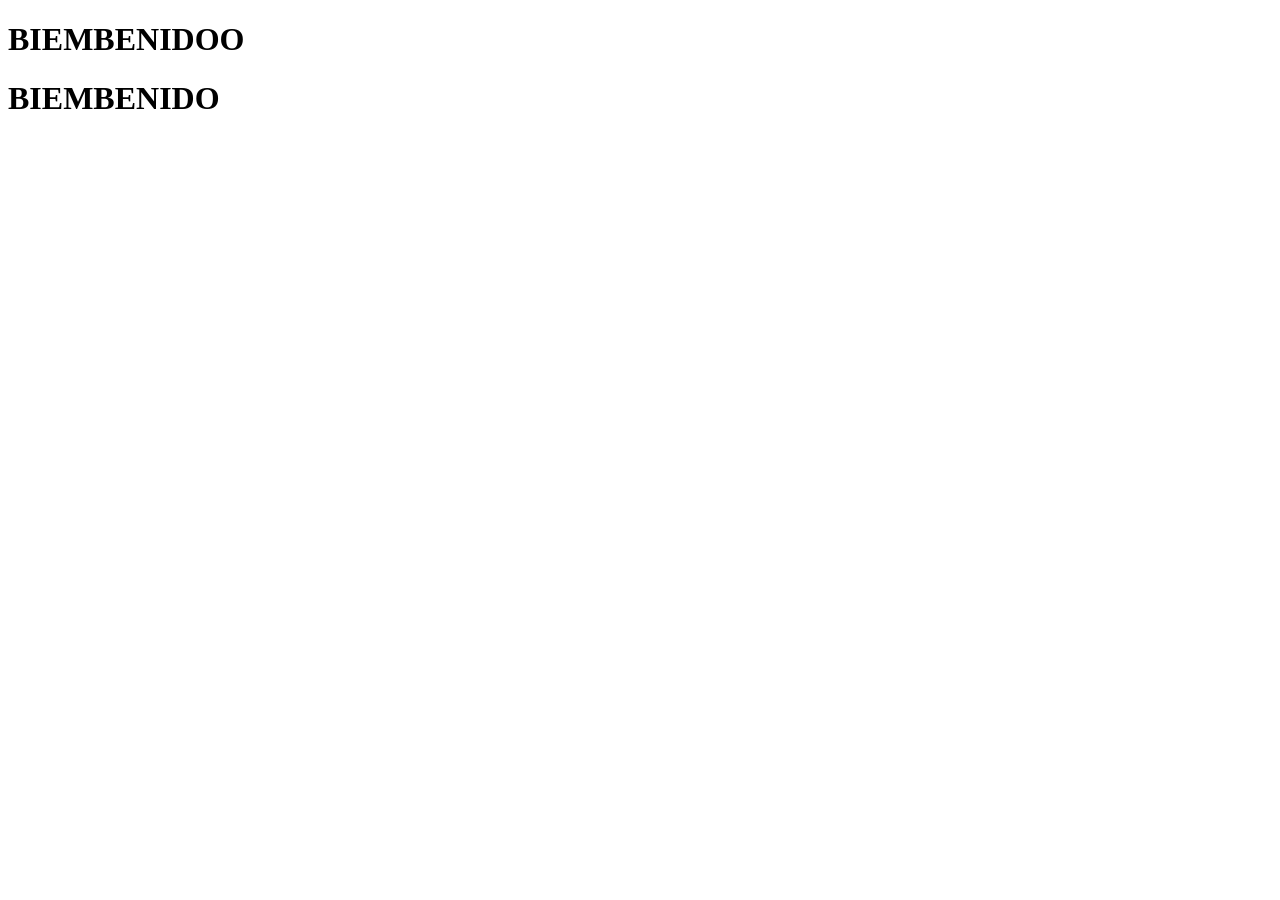
<file: pages/activo.html>
<!DOCTYPE html>
<html lang="en">
<head>
    <meta charset="UTF-8">
    <meta name="viewport" content="width=device-width, initial-scale=1.0">
    <title>Document</title>
</head>
<body>
    <h1>BIEMBENIDOO</h1>
    <h1>BIEMBENIDO</h1>
</body>
</html>
</file>
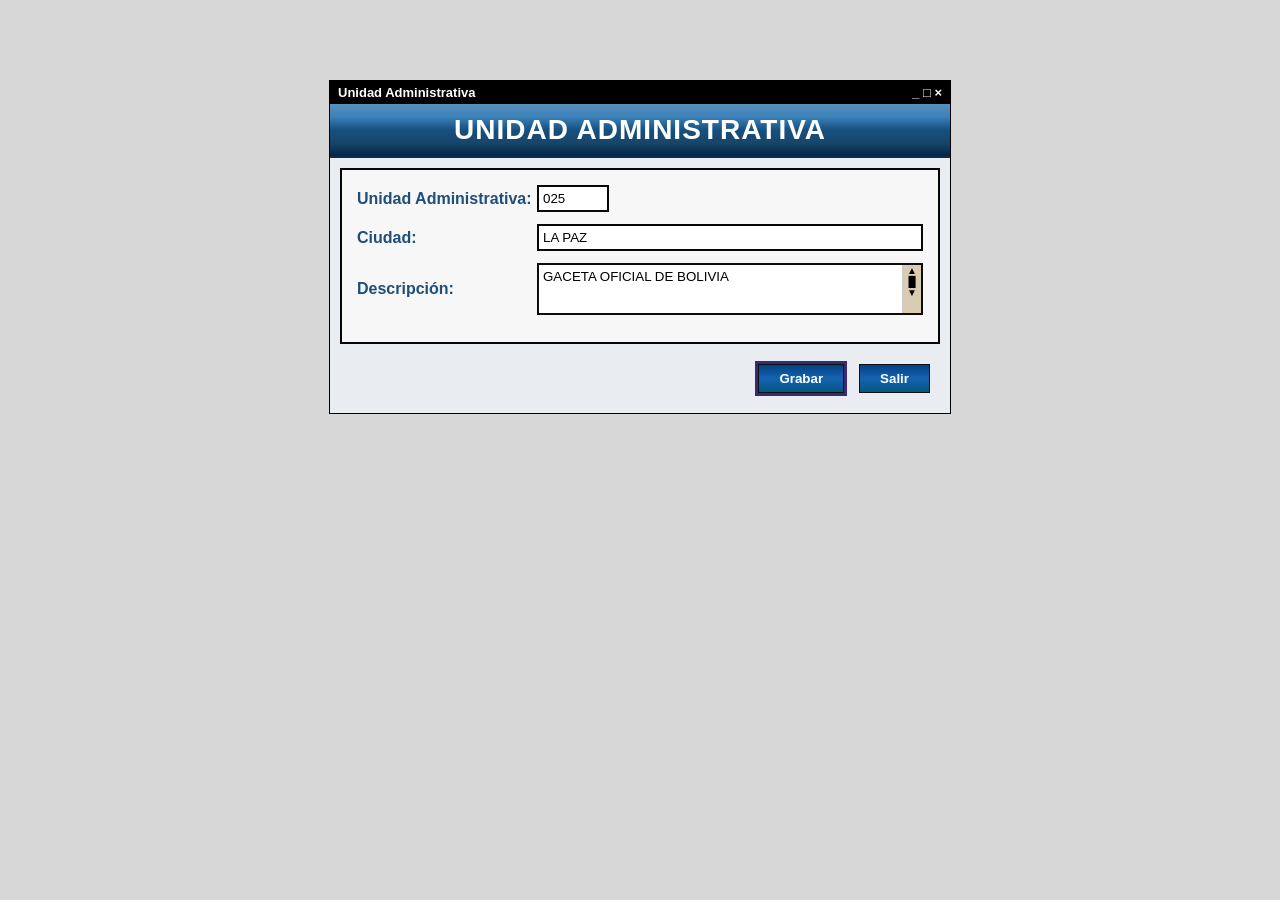
<file: pages/administrativa.html>
<!DOCTYPE html>
<html lang="es">

<head>

    <meta charset="UTF-8">

    <title>
        SIAF - Unidad Administrativa
    </title>

   <link rel="stylesheet" href="../assets/css/estyle2.css">

</head>

<body id="admi1">

    <div class="window main-window">


        <div class="title-bar">

            <span>
                Unidad Administrativa
            </span>

            <div class="title-buttons">

                <span>_</span>

                <span>□</span>

                <span>×</span>

            </div>

        </div>


        <div class="blue-banner">

            UNIDAD ADMINISTRATIVA

        </div>



        <div class="form-panel">


            <div class="field">

                <label>
                    Unidad Administrativa:
                </label>

                <input
                    type="text"

                    id="unidad"

                    value="025"

                    class="input-small"
                >

            </div>


            <div class="field">

                <label>
                    Ciudad:
                </label>

                <input
                    type="text"

                    id="ciudad"

                    value="LA PAZ"

                    class="input-full"
                >

            </div>


            <div class="field">

                <label>
                    Descripción:
                </label>

                <div class="textarea-wrapper">

                    <textarea id="descripcion">
GACETA OFICIAL DE BOLIVIA
                    </textarea>

                    <div class="scrollbar-v">

                        ▲
                        <br>

                        █
                        <br>

                        ▼

                    </div>

                </div>

            </div>

        </div>


        <div class="actions">

            <div class="btn-container ">

                <div class="tooltipo">

                    
                </div>

                <button
                    class="win-btn highlight"
                onclick="abrirModal()">

                    Grabar

                </button>

            </div>


            <button
                class="win-btn"

                onclick="eliminarDato(1)"
            >
            

                Salir

            </button>

        </div>

    </div>


    <div
        class="window modal-siaf"

        id="modal"
    >


        <div class="title-bar black">

            <span>
                VSIAF
            </span>

            <span
                onclick="cerrarModal()"

                style="cursor:pointer;"
            >

                ×

            </span>

        </div>


        <div class="modal-body">

            <div class="icon-info">

                i

            </div>

            <div>

                Los datos fueron ingresados correctamente

            </div>

        </div>



        <div class="modal-footer">

            <div class="btn-container">

                

                </div>

                <button
                    class="win-btn"

                    onclick="cerrarModal()"
                >

                    Aceptar

                </button>

            </div>

        </div>

    </div>


    <script src="../javasr/script.js"></script>

</body>

</html>
</file>
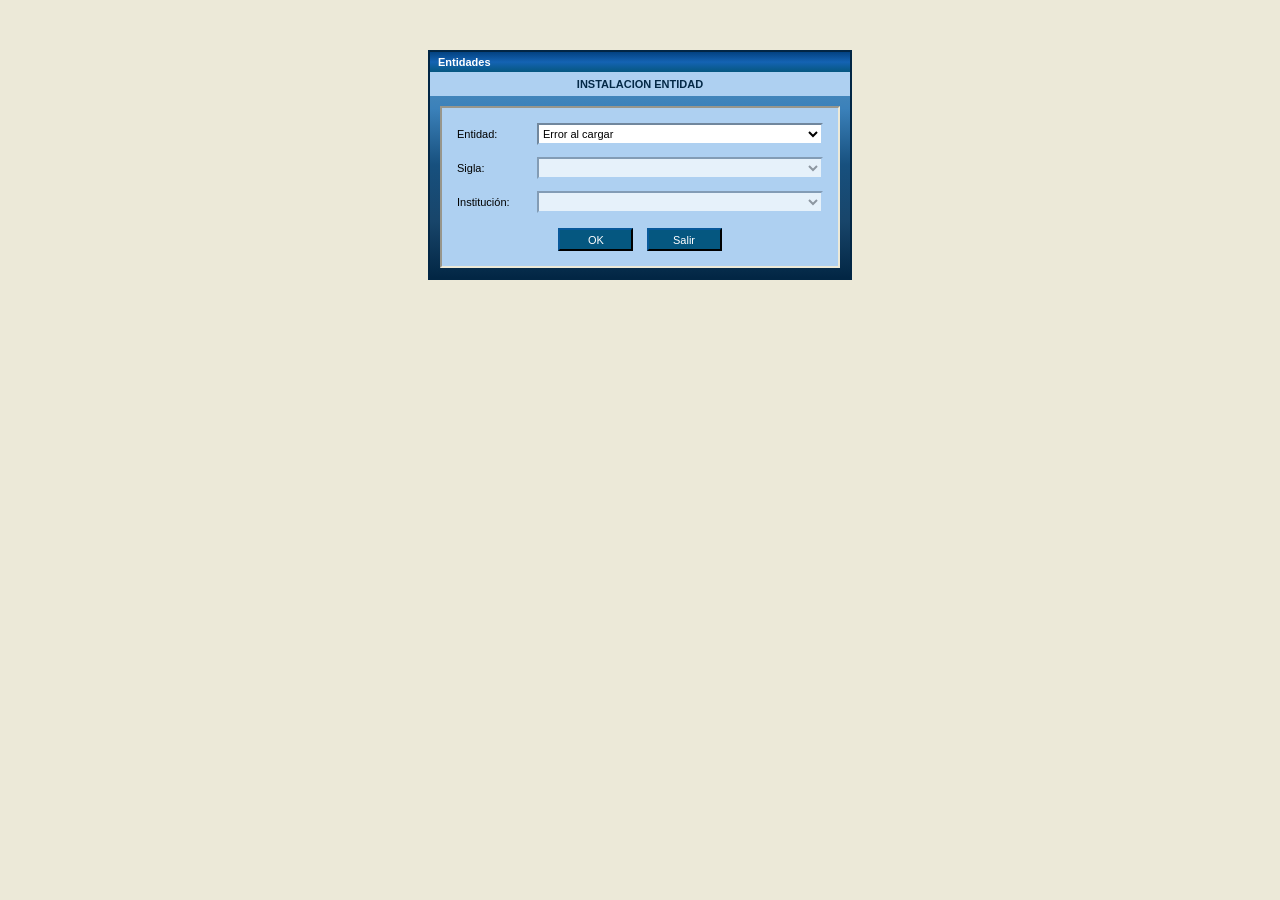
<file: pages/entidad.html>
<!DOCTYPE html>
<html lang="en">
<head>
    <meta charset="UTF-8">
    <meta name="viewport" content="width=, initial-scale=1.0">
    <title>Document</title>
</head>
<link rel="stylesheet" href="../assets/css/style7.css">

<body>
    <div class="ventana">
    <div class="titulo">Entidades</div>
    <div class="subtitulo">INSTALACION ENTIDAD</div>

    <div class="contenido">
        <div class="fila">
            <label>Entidad:</label>
            <select id="entidad">
                <option value="0006">0006 Vicepresidencia del Estado Plurinacional</option>
                <option value="0010">0010 Ministerio de Relaciones Exteriores</option>
                <option value="0015">0015 Ministerio de Gobierno</option>
                <option value="0016">0016 Ministerio de Educación</option>
                <option value="0020">0020 Ministerio de Defensa</option>
                <option value="0025">0025 Ministerio de la Presidencia</option>
                <option value="0030">0030 Ministerio de Justicia</option>
            </select>
            </select>
        </div>

        <div class="fila">
            <label>Sigla:</label>
            <select id="sigla" disabled></select>
        </div>

        <div class="fila">
            <label>Institución:</label>
            <select id="institucion" disabled></select>
        </div>

        <div class="botones">
            <button onclick="guardarEntidad()">OK</button>
            <button onclick="window.close()">Salir</button>
        </div>
    </div>
    <script src="../javasr/Entidad.js" defer></script>
</body>
</div>
</body>
</html>
</file>
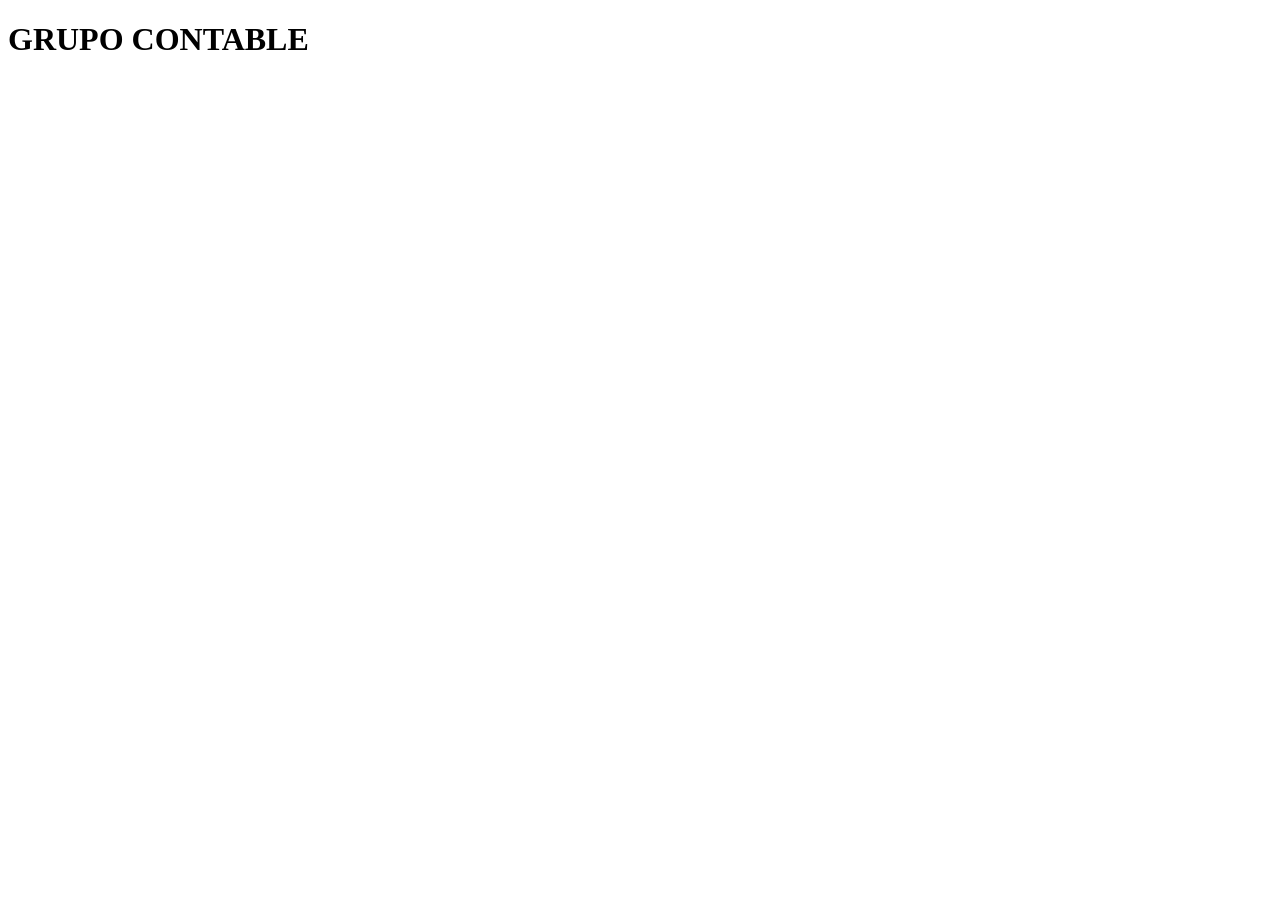
<file: pages/grupo-contable.html>
<!DOCTYPE html>
<html lang="en">
<head>
    <meta charset="UTF-8">
    <meta name="viewport" content="width=device-width, initial-scale=1.0">
    <title>Document</title>
</head>
<body>
    <h1> GRUPO CONTABLE</h1>
</body>
</html>
</file>
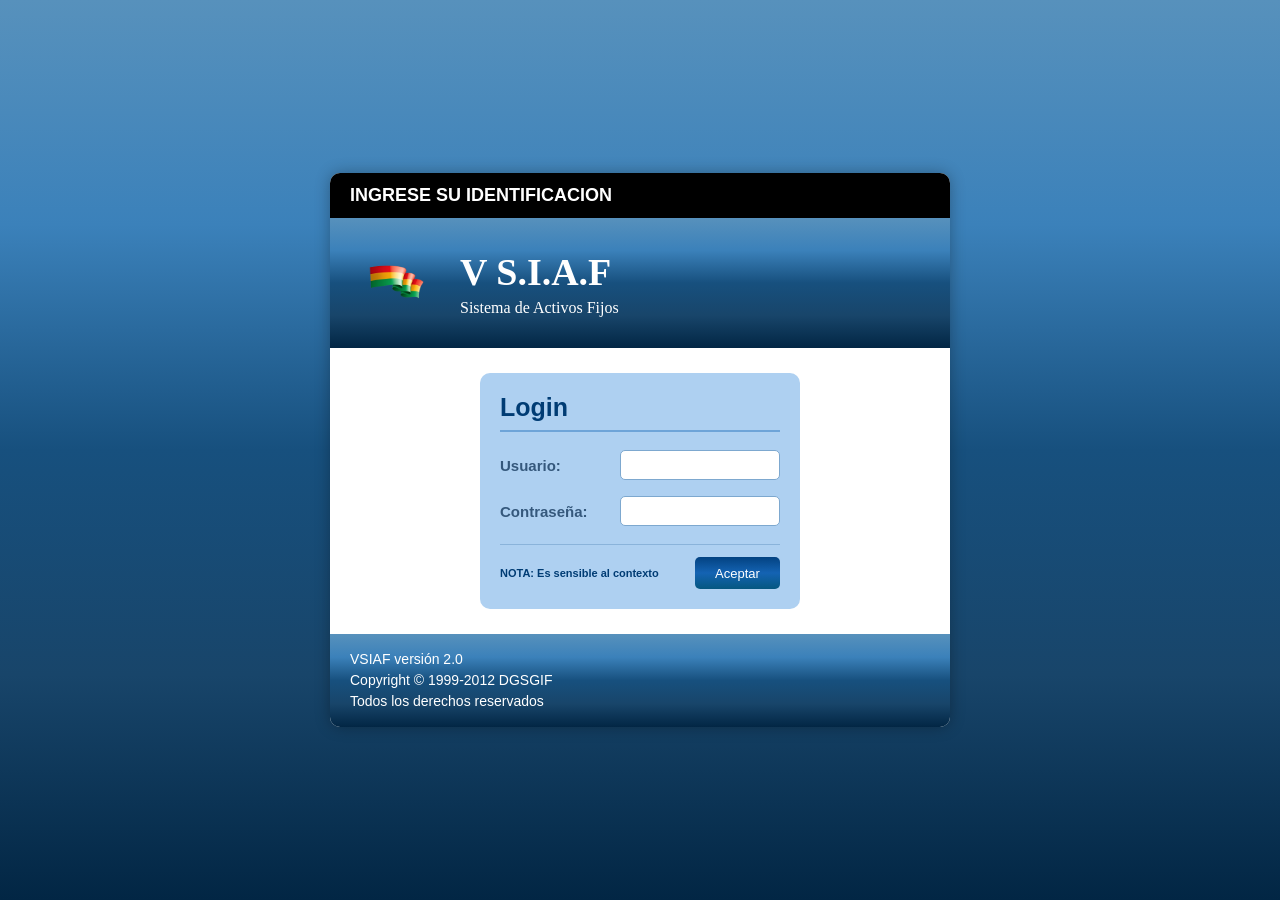
<file: pages/iniciar-sesion.html>
<!DOCTYPE html>
<html lang="es">

<head>

    <meta charset="UTF-8">

    <meta name="viewport" content="width=device-width, initial-scale=1.0">

    <title>Iniciar sesión</title>

    <link rel="stylesheet" href="../assets/css/estilo3.css">

</head>

<body>

    <div class="contenedor">

        <header class="titulo-superior">
            INGRESE SU IDENTIFICACION
        </header>

        <section class="banner">

            <img src="../assets/img/bdr.png" alt="Banner">

            <div class="banner-texto">

                <h1>V S.I.A.F</h1>

                <p class="subtitulo">
                    Sistema de Activos Fijos
                </p>

            </div>

        </section>

        <section class="login">

            <h2>Login</h2>

            <div class="fila">

                <label for="usuario">
                    Usuario:
                </label>

                <input
                    type="text"
                    id="usuario"
                >

            </div>

            <div class="fila">

                <label for="password">
                    Contraseña:
                </label>

                <input
                    type="password"
                    id="password"
                >

            </div>

            <div class="parte-inferior">

                <span>
                    NOTA: Es sensible al contexto
                </span>

                <button id="btnLogin">
                    Aceptar
                </button>

            </div>

        </section>

        <footer class="footer">

            <p>VSIAF versión 2.0</p>

            <p>
                Copyright © 1999-2012 DGSGIF
            </p>

            <p>
                Todos los derechos reservados
            </p>

        </footer>

    </div>

    <script src="../javasr/iniciar-sesion.js"></script>

</body>

</html>
</file>
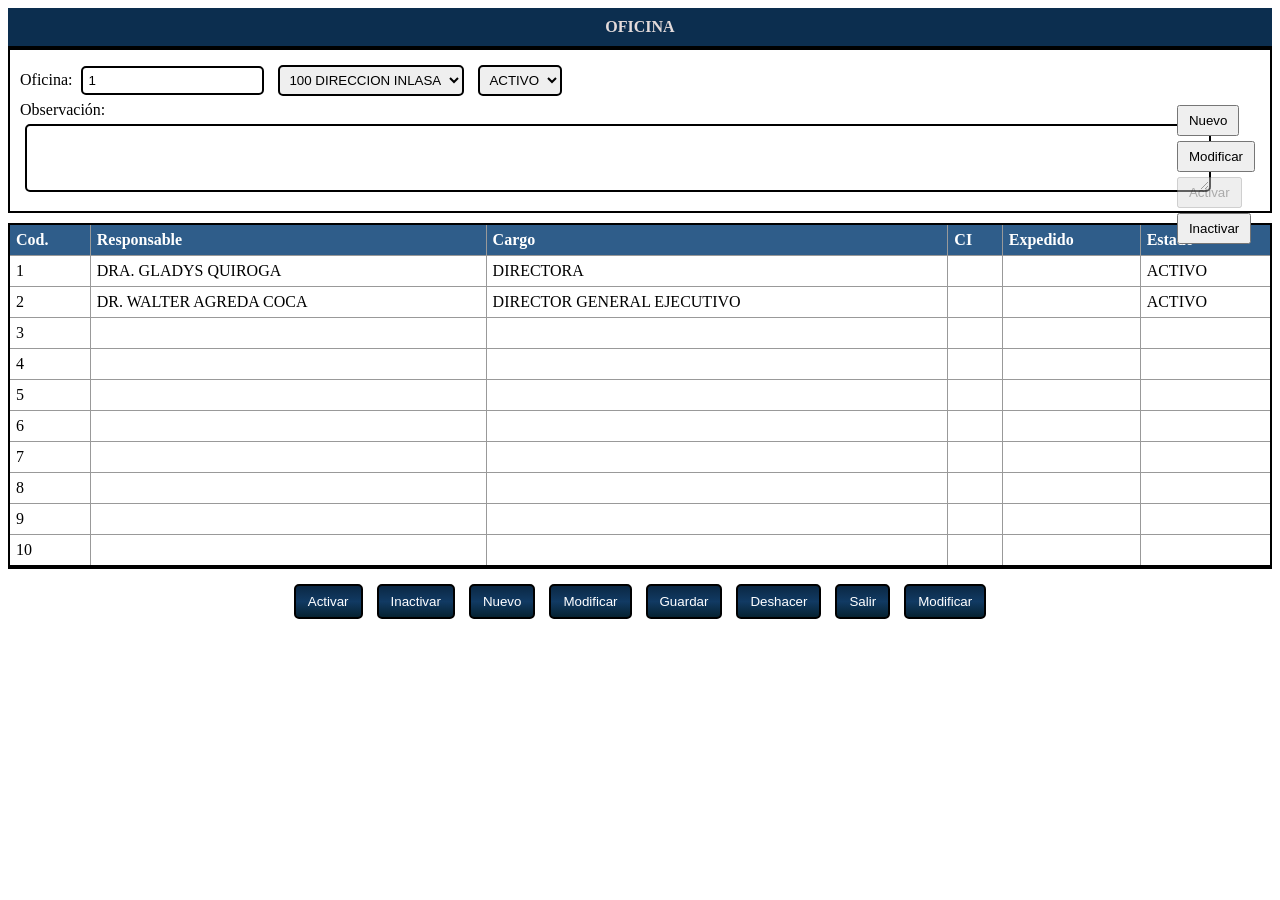
<file: pages/oficina.html>
<!DOCTYPE html>
<html lang="es">
<head>
      <meta charset="UTF-8">
     <meta name="viewport" content="width=device-width, initial-scale=1.0">
     <title>Document</title>
    <link rel="stylesheet" href="../assets/css/estilo1.css">
</head>
<body>
    <div class="of-contenedor">
    <div class="of barra"></div>
        <div class="of-titulo">OFICINA</div>
        <div class="of-formulario">
<label>Oficina:</label>
<input type="text" id ="txtOficina" value="1">
<select>
<option>100 DIRECCION INLASA</option>
</select>
<select>
<option>ACTIVO</option>
</select>
<br>
<label>Observación:</label>
<textarea id="txtObservacion"></textarea>
</div>
<div class="botones-lado">
<button>Nuevo</button>
<button>Modificar</button>
<button disabled>Activar</button>
<button>Inactivar</button>
</div>
<table>
<tr>
<th>Cod.</th>
<th>Responsable</th>
<th>Cargo</th>
<th>CI</th>
<th>Expedido</th>
<th>Estado</th>
</tr>
<tr>
<tr><td>1</td>
    <td>DRA. GLADYS QUIROGA</td>
    <td>DIRECTORA</td>
    <td></td>
    <td></td>
    <td>ACTIVO</td>
</tr>
<tr>
    <td>2</td><td>DR. WALTER AGREDA COCA</td><td>DIRECTOR GENERAL EJECUTIVO</td><td></td><td></td><td>ACTIVO</td>
</tr>
<tr>
    <td>3</td><td></td><td></td><td></td><td></td><td></td>
</tr>
<tr>
    <td>4</td><td></td><td></td><td></td><td></td><td></td>
</tr>
<tr>
    <td>5</td><td></td><td></td><td></td><td></td><td></td>
</tr>
<tr>
    <td>6</td><td></td><td></td><td></td><td></td><td></td>
</tr>
<tr>
    <td>7</td><td></td><td></td><td></td><td></td><td></td>
</tr>
<tr>
    <td>8</td><td></td><td></td><td></td><td></td><td></td>
</tr>
<tr>
    <td>9</td><td></td><td></td><td></td><td></td><td></td>
</tr>
<tr>
    <td>10</td><td></td><td></td><td></td><td></td><td></td>
</tr>
</table>
<div class="footer"> 
<button onclick="activar()">Activar</button>    
<button onclick="inactivar()">Inactivar</button>
<button onclick="nuevo()">Nuevo</button>
<button onclick="nodificar()">Modificar</button>
<button onclick="guardar()">Guardar</button>
<button onclick="deshacer()">Deshacer</button>
<button onclick="salir()">Salir</button>
<button onclick="modificar()">Modificar</button>
</div>
</div>
<script src="../javasr/oficina.js"></script>
</body>
</html>
</file>
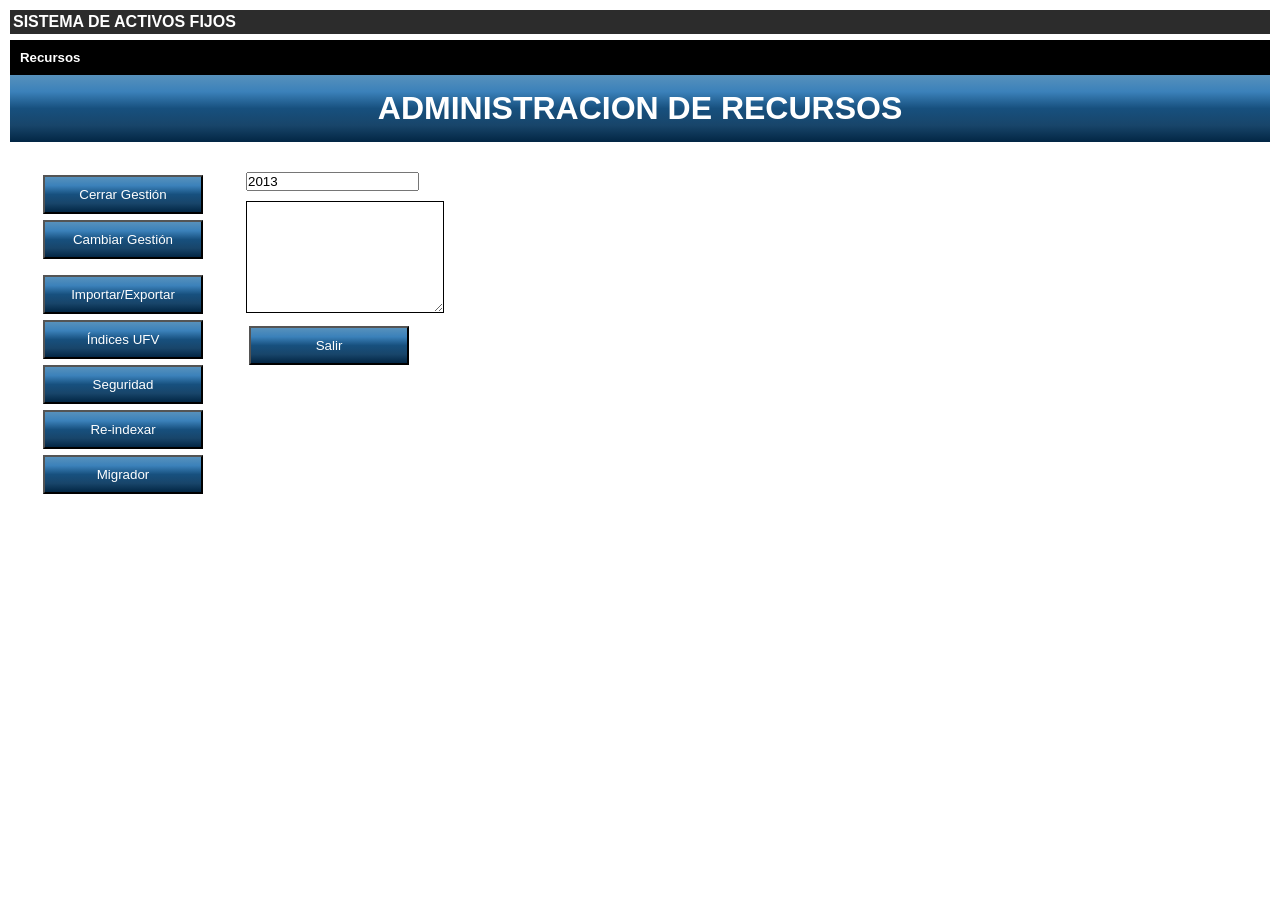
<file: pages/recursos.html>
<!DOCTYPE html>
<html lang="en">
<head>
    <meta charset="UTF-8">
    <meta name="viewport" content="width=device-width, initial-scale=1.0">
    <title>Document</title>
    <link rel="stylesheet" href="../assets/css/estilo5.css">
</head>
<body>
<div class="re-principal">
    <div class="re-header1"><h4>SISTEMA DE ACTIVOS FIJOS</h4></div>
    <div class="re-header2"><h5>Recursos</h5></div>
    <div class="re-header3"><h1>ADMINISTRACION DE RECURSOS</h1></div>

    <div class="re-contenido">
        <div class="re-menu">
            <div class="re-grupo-gestion">
                <button id="btnCerrar" class="vfp-button">Cerrar Gestión</button><br>
                <button id="btnCambiar" class="vfp-button">Cambiar Gestión</button>
            </div>
            
            <div class="re-grupo-herramientas">
                <button id="btnImportar" class="vfp-button">Importar/Exportar</button><br>
                <button id="btnIndices" class="vfp-button">Índices UFV</button><br>
                <button id="btnSeguridad" class="vfp-button">Seguridad</button><br>
                <button id="btnReindexar" class="vfp-button">Re-indexar</button><br>
                <button id="btnMigrador" class="vfp-button">Migrador</button><br>
            </div>
        </div>

        <div class="re-panel">
            <div class="re-input-gestion">
                <input type="text" value="2013" class="vfp-input-small">
            </div>
            
            <textarea rows="6" class="vfp-textarea"></textarea>
            
            <div class="re-footer">
                <button id="btnSalir" class="vfp-button-exit">Salir</button>
            </div>
        </div>
    </div>
</div>

<div id="modal" style="display: none; position: fixed; top: 0; left: 0; width: 100%; height: 100%; background: rgba(0,0,0,0.6); z-index: 1000; align-items: center; justify-content: center;">
    <div style="background: #ffffff; width: 450px; padding: 25px; border-radius: 8px; box-shadow: 0px 4px 15px rgba(0,0,0,0.3); font-family: sans-serif;">
        <h2 style="margin-top: 0; color: #333; border-bottom: 2px solid #333; padding-bottom: 8px;">Cambiar Gestión Activa</h2>
        
        <p style="color: #666; font-size: 14px;">Ingrese el año de la gestión que desea activar para el control de activos fijos:</p>
        
        <div style="margin: 20px 0;">
            <label style="display: block; margin-bottom: 5px; font-weight: bold;">Año Gestión:</label>
            <input type="number" value="2026" style="width: 90%; padding: 8px; border: 1px solid #ccc; border-radius: 4px;">
        </div>

        <div style="text-align: right; margin-top: 20px;">
            <button id="btnGuardarModal" style="background: #28a745; color: white; border: none; padding: 8px 15px; border-radius: 4px; cursor: pointer; margin-right: 10px;">Guardar</button>
            <button id="btnCerrarModal" style="background: #dc3545; color: white; border: none; padding: 8px 15px; border-radius: 4px; cursor: pointer;">Cerrar Ventana</button>
        </div>
    </div>
</div>

    <script src="../javasr/recursos.js"></script>
</body>
</html>
</file>
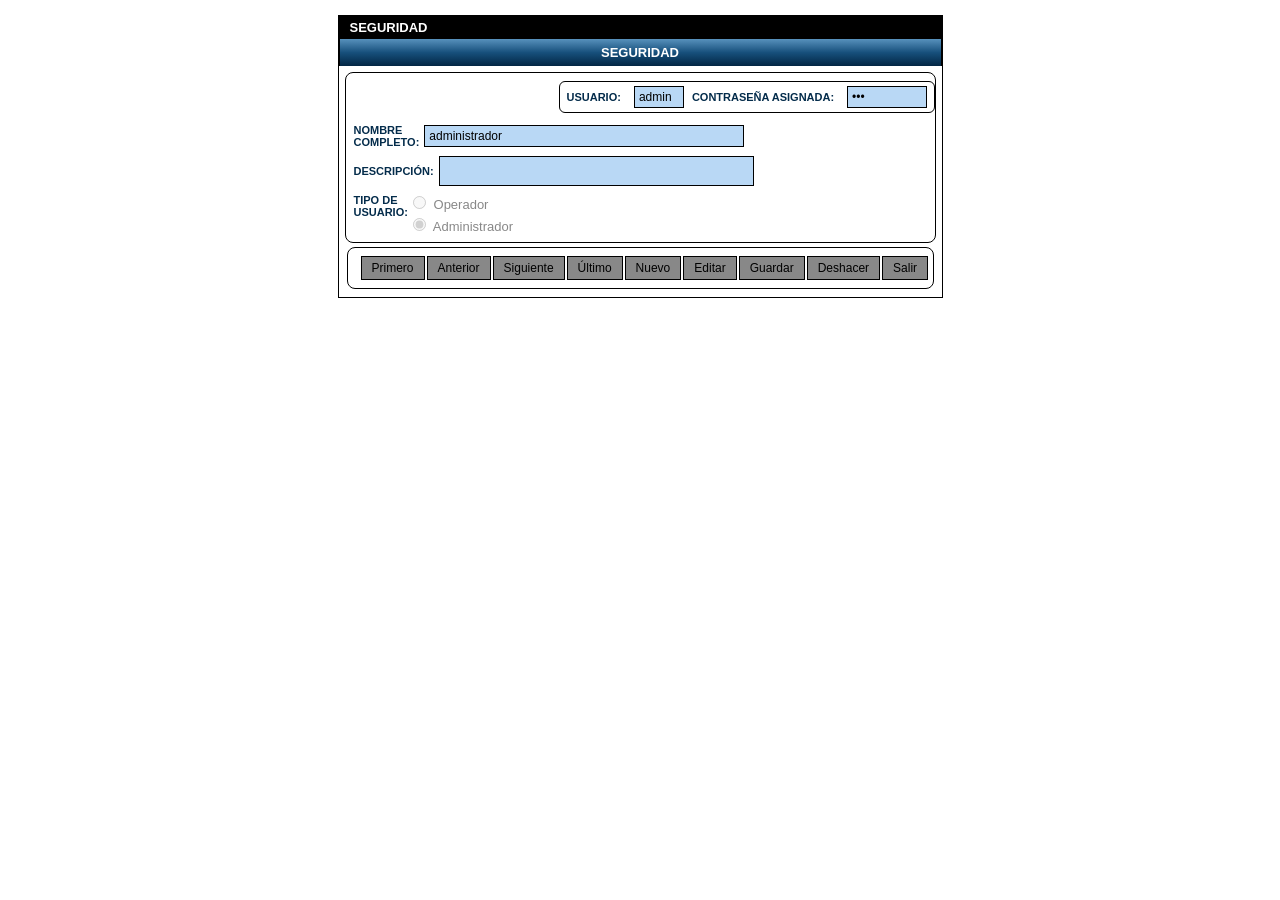
<file: pages/seguridad.html>
<!DOCTYPE html>
<html lang="es">
<head>
    <meta charset="UTF-8">
    <meta name="viewport" content="width=device-width, initial-scale=1.0">
    <title>SEGURIDAD - VSIAF</title>
    <link rel="stylesheet" href="../assets/css/estilo4.css">
</head>
<body>

        <div class="ventana-principal"> 
    
    <div class="barra-superior">SEGURIDAD</div>
    <div class="barra-titulo">SEGURIDAD</div>


    <!-- ✅ PRIMER SUBCUADRO: USUARIO HASTA TIPO DE USUARIO -->
    <div class="subcuadro-redondeado-grande">

        <!-- Usuario y contraseña -->
        <div class="subcuadro-redondeado-pequeno">
            <div class="fila fila-top">
                <span class="etiqueta">USUARIO:</span>
                <input type="text" id="usuario" class="caja-celeste caja-corta" value="admin" readonly>
                <span class="etiqueta">CONTRASEÑA ASIGNADA:</span>
                <input type="password" id="clave" class="caja-celeste caja-media" value="***">
            </div>
        </div>

        <!-- Nombre y descripción -->
        <div class="fila">
            <span class="etiqueta">NOMBRE<br>COMPLETO:</span>
            <input type="text" id="nombre" class="caja-celeste caja-larga" value="administrador">
        </div>
        <div class="fila">
            <span class="etiqueta">DESCRIPCIÓN:</span>
            <input type="text" id="descripcion" class="caja-celeste caja-muy-larga" value="">
        </div>

        <!-- Tipo de usuario -->
        <div class="fila fila-columna">
            <span class="etiqueta">TIPO DE<br>USUARIO:</span>
            <div class="zona-radio">
                <div><input type="radio" name="tipo"> <label>Operador</label></div>
                <div><input type="radio" name="tipo" checked> <label>Administrador</label></div>
            </div>
        </div>

    </div> <!-- ✅ FIN PRIMER SUBCUADRO -->


    <!-- ✅ SEGUNDO SUBCUADRO: SOLO BOTONES (JUSTO DEBAJO) -->
    <div class="subcuadro-botones">
        <div class="fila fila-botones">
    <!-- ✅ OJO: Agregué id="b1", id="b2", ... a cada botón -->
    <button id="b1" class="boton-azul letra-plomo">Primero</button>
    <button id="b2" class="boton-azul letra-plomo">Anterior</button>
    <button id="b3" class="boton-azul letra-plomo">Siguiente</button>
    <button id="b4" class="boton-azul letra-plomo">Último</button>
    <button id="b5" class="boton-azul letra-plomo">Nuevo</button>
    <button id="b6" class="boton-azul letra-plomo">Editar</button>
    <button id="b7" class="boton-azul letra-plomo">Guardar</button>
    <button id="b8" class="boton-azul letra-plomo">Deshacer</button>
    <button id="b9" class="boton-azul letra-plomo">Salir</button>
</div>
    </div> 


</div> 

    <script src="../javasr/seguridad.js"></script>
</body>
</html>
</file>
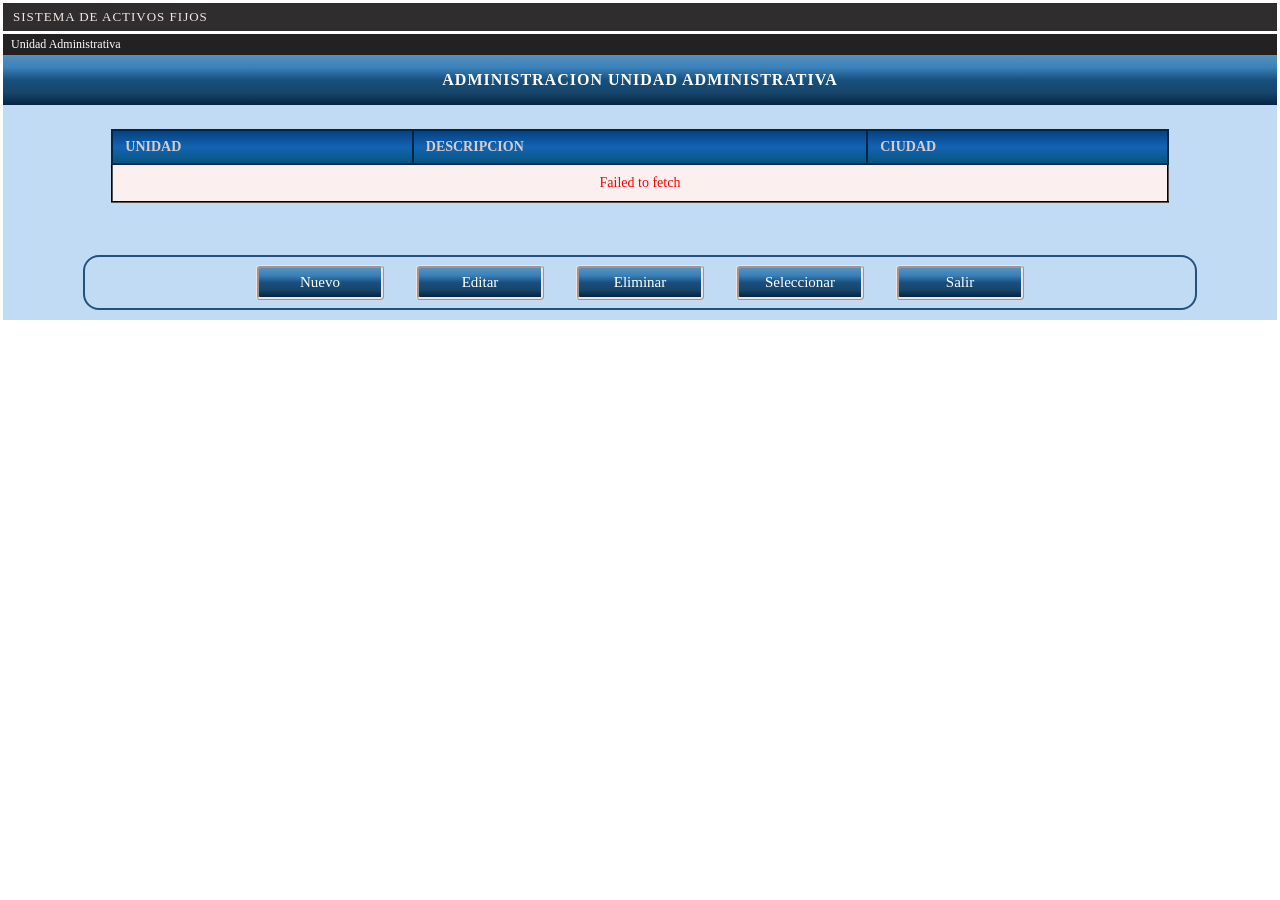
<file: pages/unidad.html>
<!DOCTYPE html>
<html lang="es">
<head>
    <meta charset="UTF-8">
    <meta name="viewport" content="width=device-width, initial-scale=1.0">
    <title>Unidad Administrativa</title>
    <link rel="stylesheet" href="../assets/css/style.css">
</head>
<body>

    <header id="sol-0">
        SISTEMA DE ACTIVOS FIJOS
    </header>

    <div class="sol-1">
        <p id="sol-2">Unidad Administrativa</p>
        <h1 id="sol-3">ADMINISTRACION UNIDAD ADMINISTRATIVA</h1>

        <div class="gato-1">
            <table id="gato-2">
                <thead>
                    <tr>
                        <th id="gato-3">UNIDAD</th>
                        <th id="gato-4">DESCRIPCION</th>
                        <th id="gato-5">CIUDAD</th>
                    </tr>
                </thead>
                <tbody id="seiya"></tbody>
            </table>
        </div>

        <p id="mensaje-estado"></p>

        <div class="boton-miu">
            <button id="boton1-miu" onclick="nuevouni()">Nuevo</button>
            <button id="boton2-miu" onclick="editaruni()">Editar</button>
            <button id="boton3-miu" onclick="eliminaruni()">Eliminar</button>
            <button id="boton4-miu" onclick="seleccionaruni()">Seleccionar</button>
            <button id="boton5-miu" onclick="saliruni()">Salir</button>
        </div>
    </div>

    <div class="modal-overlay" id="modal-form">
        <div class="modal-caja">
            <div class="modal-titulo" id="modal-titulo-texto">Nueva Unidad Administrativa</div>
            <div class="modal-cuerpo">
                <div>
                    <label for="input-unidad">Unidad:</label>
                    <input type="number" id="input-unidad" placeholder="Ej: 1">
                </div>
                <div>
                    <label for="input-descrip">Descripción:</label>
                    <input type="text" id="input-descrip" placeholder="Ej: GACETA OFICIAL DE BOLIVIA">
                </div>
                <div>
                    <label for="input-ciudad">Ciudad:</label>
                    <input type="text" id="input-ciudad" placeholder="Ej: LAPAZ">
                </div>
                <div>
                    <label for="input-entidad">Entidad:</label>
                    <input type="number" id="input-entidad" placeholder="Ej:12 ">
                </div>
            </div>
            <div class="modal-pie">
                <button onclick="cerrarModal()">Cancelar</button>
                <button id="btn-guardar" onclick="guardarUnidad()">Guardar</button>
            </div>
        </div>
    </div>

    <div class="modal-overlay" id="modal-eliminar">
        <div class="modal-caja">
            <div class="modal-titulo">Confirmar Eliminación</div>
            <div class="modal-cuerpo">
                <p id="texto-eliminar" style="color:#022644; font-size:14px;"></p>
            </div>
            <div class="modal-pie">
                <button onclick="cerrarModalEliminar()">Cancelar</button>
                <button onclick="confirmarEliminar()" style="background-image: linear-gradient(#126cd3,#565ddc,#4d6cdb);">Eliminar</button>
            </div>
        </div>
    </div>

    <script src="../javasr/unidad.js" defer></script>
</body>
</html>
</file>
<file: assets/css/estyle2.css>
*{
    margin:0;
}
:root {
    --color-principal: linear-gradient(#5791bc, #3b81ba, #17507e, #18456a, #022644);
    --color-secundario: #c2dbf4;
    --color-boton: linear-gradient(#034281, #1463b3, #055780);
    --letra: 'MV Boli';

    --letra:'arial';
}

body#admi1{
    font-family: var(--letra), Tahoma, Arial, sans-serif;
    padding: 80px;
    display: flex;
    justify-content: center;
    background: #d7d7d7;
}

/* VENTANA */

#admi1 .window {
    background: #e9edf2;
    border: 1px solid #000;
    box-shadow: 0px 0px 0px #070707;
}

/* VENTANA PRINCIPAL */

#admi1 .main-window {
    width: 620px;
}

/* TITULO */

#admi1 .title-bar {
    background: #000;
    color: white;
    padding: 4px 8px;
    display: flex;
    justify-content: space-between;
    font-size: 13px;
    font-weight: bold;
}

/* TITULO AZUL */

#admi1 .blue-banner {

    background: var(--color-principal);

    color: white;
    text-align: center;

    padding: 10px;

    font-weight: bold;

    border-bottom: 2px solid #0b2c4d;

    font-size: 28px;

    letter-spacing: 1px;
}

/* PANEL */

#admi1 .form-panel {
    border: 2px solid #050505;
    margin: 10px;
    padding: 15px;
    background: #f7f7f7;
}

/* CAMPOS */

#admi1 .field {
    display: flex;
    margin-bottom: 12px;
    align-items: center;
}

/* LABELS */

#admi1 label {
    width: 180px;
    color: #1f4e79;
    font-weight: bold;
}

/* INPUTS */

#admi1 input,
#admi1 textarea {

    border: 2px solid #070707;

    padding: 4px;

    text-transform: uppercase;

    font-family: Arial, sans-serif;
}

/* INPUT PEQUEÑO */

#admi1 .input-small {
    width: 60px;
}

/* INPUT GRANDE */

#admi1 .input-full {
    flex: 1;
}

/* TEXTAREA */

#admi1 .textarea-wrapper {
    display: flex;
    flex: 1;
    border: 2px solid #0c0c0c;
    background: white;
}

/* AREA TEXTO */

#admi1 textarea {
    flex: 1;
    height: 40px;
    border: none;
    resize: none;
}

/* SCROLL */

#admi1 .scrollbar-v {
    width: 18px;
    background: #daccb2;
    text-align: center;
    font-size: 10px;
    border-left: 1px solid #cfcbcb;
}

/* BOTONES */

#admi1 .actions {
    display: flex;
    justify-content: flex-end;
    gap: 15px;
    margin: 20px;
}

/* BOTON */

#admi1 .win-btn {

    background: var(--color-boton);

    color: white;

    border: 1px solid #0f0f0f;

    padding: 6px 20px;

    cursor: pointer;

    font-weight: bold;
}

/* BOTON RESALTADO */

#admi1 .win-btn.highlight {
    outline: 3px solid #382b74;
}

/* CONTENEDOR BOTON */

#admi1 .btn-container {
    position: relative;
    border-radius: 10px;
}

/* TOOLTIP */

#admi1 .tooltip {
    position: absolute;
    top: -10px;
    right: -7;

    background: white;

    border: 1px solid black;

    padding: 8px;

    font-size: 10px;

    margin-left: 125%;
}

/* TOOLTIP PASO */

#admi1 .tooltipo {
    position: absolute;
    top: -400px;
    right: -230;

    background: white;

    border: 1px solid black;

    padding: 10px;

    font-size: 10px;

    margin-left: 205%;
}

/* MODAL */

#admi1 .modal-siaf {
    position: fixed;
    
   bottom: 186px;
    left: 26%;

    transform: translateX(-96%,);

    width: 296px;

    display: none;
    
}

/* TITULO MODAL */

#admi1 .title-bar.black {
    background: black;
}

/* CUERPO MODAL */

#admi1 .modal-body {
    display: flex;
    align-items: center;
    padding: 0px;
    background: #ececec;
    justify-content: center;
}

/* ICONO INFO */

#admi1 .icon-info {
    width: 35px;
    height: 35px;

    border-radius: 60%;

    border: 1px solid #2c5aa0;

    color: #2c5aa0;

    font-size: 22px;
    font-weight: bold;

    text-align: center;

    line-height: 52px;

    margin-right: 10px;
    
}

/* FOOTER MODAL */

#admi1 .modal-footer {
    display: flex;
    justify-content: center;
    padding: 4px;
}
</file>
<file: assets/css/style7.css>
* {
  margin: 0; 
  background-color: #ece9d8;
  font-family: Tahoma, Arial, sans-serif; 
  font-size: 11px; 
}
  :root{
    --color-principal: linear-gradient(#5791bc,#3b81ba,#17507e,#18456a,#022644);
    --color-secundario: #aed0f1;
    --color-boton: linear-gradient(#034281, #1463b3, #055780);
    --letra:'MV Boli';
}
.ventana { 
  width: 420px; 
  border: 2px solid #022644; 
  background: var(--color-principal) ; 
  margin: 50px auto; 
}
.titulo { 
  background: var(--color-boton) ;
  color: white; 
  padding: 4px 8px; 
  font-weight: bold; 
}
.subtitulo { 
  background:var(--color-secundario) ;
  color:#042947; 
  text-align: center; 
  padding: 6px; 
  font-weight: bold; 
}
.contenido { 
  padding: 15px; 
  background-color: #aed0f1;
  border: 2px inset #ece9d8; 
  margin: 10px; 
}
.fila {
  background-color: #aed0f1;
  margin-bottom: 12px; 
  display: flex; 
  align-items: center; 
}
.fila label { 
  width: 80px; 
  background-color: #aed0f1;
}
.fila select { 
  flex: 1; 
  height: 22px; 
  border: 2px inset  #aed0f1; 
  background: white; 
}
.botones { 
  border-color: #fff #404040 #404040 #fff; 
  background-color: #aed0f1;
  color:#404040;
  text-align: center; 
  margin-top: 15px; 
}
.botones button {  
  width: 75px; 
  height: 23px; 
  margin: 0 5px;  
  border: 2px outset #042947 ; 
  color:white; 
  background:#055780 ; 
}
</file>
<file: assets/css/estilo3.css>
/* iniciar-sesion */
:root{
    --color-principal: linear-gradient(#5791bc,#3b81ba,#17507e,#18456a,#022644);
    --color-secundario: #aed0f1;
    --color-boton: linear-gradient(#034281, #1463b3, #055780);
    --letra:'MV Boli';
}

*{
    margin: 0;
    padding: 0;
    box-sizing: border-box;
}

body{
    background-image: var(--color-principal);
    font-family: Arial, sans-serif;
    min-height: 100vh;
    display: flex;
    justify-content: center;
    align-items: center;
    padding: 20px;
}

.contenedor{
    width: 620px;
    background: white;
    border-radius: 10px;
    overflow: hidden;
    box-shadow: 0px 0px 15px rgba(0,0,0,0.3);
}

.titulo-superior{
    background: black;
    color: white;
    padding: 12px 20px;
    font-weight: bold;
    font-size: 18px;
}

.banner{
    background-image: var(--color-principal);
    color: white;
    display: flex;
    align-items: center;
    justify-content: flex-start;
    gap: 20px;
    padding: 20px ;
}

.banner img{
    width: 90px;
    height: 90px;
    object-fit: contain;
}

.banner-texto{
    display: flex;
    flex-direction: column;
    justify-content: center;
}

.banner-texto h1{
    font-size: 38px;
    font-family: 'Snap ITC';
    margin-bottom: 5px;
}

.subtitulo{
    font-size: 16px;
    font-family: 'Bradley Hand ITC';
}

.login{
    width: 320px;
    margin: 25px auto;
    background: var(--color-secundario);
    border-radius: 10px;
    padding: 20px;
}

.login h2{
    color: #003c74;
    border-bottom: 2px solid #6ea4d8;
    padding-bottom: 8px;
    margin-bottom: 18px;
    font-size: 25px;
}

.fila{
    margin-bottom: 16px;
    display: flex;
    align-items: center;
    justify-content: space-between;
}

.fila label{
    font-size: 15px;
    color: #35587c;
    font-weight: bold;
}

.fila input{
    width: 160px;
    height: 30px;
    border: 1px solid #7da8cf;
    border-radius: 5px;
    padding-left: 8px;
    font-size: 14px;
}

.parte-inferior{
    margin-top: 18px;
    border-top: 1px solid #8ab3da;
    padding-top: 12px;
    display: flex;
    justify-content: space-between;
    align-items: center;
}

.parte-inferior span{
    font-size: 11px;
    font-weight: bold;
    color: #003c74;
}

.parte-inferior button{
    width: 85px;
    height: 32px;
    background-image: var(--color-boton);
    color: white;
    border: none;
    border-radius: 5px;
    font-size: 13px;
    cursor: pointer;
}

.parte-inferior button:hover{
    opacity: 0.9;
}

.footer{
    background-image: var(--color-principal);
    color: white;
    padding: 15px 20px;
    font-size: 14px;
    line-height: 1.5;
}
</file>
<file: assets/css/estilo1.css>
of-contenedor{
    width:900px;
    margin:30px auto;
    background:rgb(209, 212, 192);
    border:3px solid black;
    border-radius:10px;
    box-shadow:0px 0px 10px black;
}
.of-titulo {
    background:#0c2e4f;
    color:rgb(227, 218, 218);
    padding:10px;
    text-align:center;
    font-weight:bold;
    border-bottom:2px solid black
}
.of-formulario{
    padding:10px;
    border:2px solid black;
    background:rgba(255,255,255,0.2);
}
input, select{
    padding:5px;
    margin:5px;
    border:2px solid black;
    border-radius:5px;
}
textarea{
    width:95%;
    height:60px;
    margin:5px;
    border:2px solid black;
    border-radius:5px;
}
.botones-lado{
    position:absolute;
    right:20px;
    top:100px;
}
.botones-lado button{
    display:block;
    margin:5px;
    padding:6px 10px;
    background:linear-gradient(034281,#11283f,#091013);
}
table{
    width:100%;
    border-collapse:collapse;
    margin-top:10px;
    border:2px solid black;
}
th, td{
    border:1px solid #999;
    padding:6px;
    text-align:left;
}
th{
    background:#2f5d8a;
    color:white;
}
.footer{
    padding:10px;
    text-align:center;
    border-top:2px solid black;
}
.footer button{
    padding:8px 12px;
    margin:5px;
    background:linear-gradient(#0b2844,#113a63,#062332);
    color:white;
    border:2px solid black;
    border-radius:5px;
    cursor:pointer;
}
</file>
<file: assets/css/estilo5.css>
* {
    margin: 0px ;
    padding: 0px;
}
:root {
    --color-principal: linear-gradient(#5791bc, #3b81ba, #17507e, #18456a, #022644);
    --color-secundario: #c2dbf4;
    --color-boton: linear-gradient(#034281, #1463b3, #055780);
    --letra: 'MV Boli';
}

/* RECURSOS */

.re-principal{
    margin: 10px;
    font-family: Arial, Helvetica, sans-serif;
}

.re-header1{
    background-color: #2C2C2C;
    padding: 3px;
}
.re-header1 h4{
    color: white;
}

.re-header2{
    border-top: 6px solid white;
    background-color: black;
    padding: 10px;
}
.re-header2 h5{
    color: white;
}

.re-header3{
    background-image:var(--color-principal);
    padding: 15px;
}
.re-header3 h1{
    color: white;
    text-align: center;
}

.re-contenido{
    display: flex;
    gap: 40px;
    padding: 30px;
}

.re-menu{
    display: flex;
    flex-direction: column;
    gap: 10px;
}

.re-panel{
    display: flex;
    flex-direction: column;
    gap: 10px;
}
.re-panel textarea{
    border: 1px solid black;
    padding: 10px;
}
.vfp-button, .vfp-button-exit{
    background-image: var(--color-principal);
    width: 10rem;
    padding: 10px;
    text-align: center;
    color:white;
    margin: 3px;
}
/*hasta aqui la rama de recursos*/
</file>
<file: assets/css/estilo4.css>
:root {
    --color-barra-sup: #000000;
    --color-barra-titulo: linear-gradient(#5791bc, #17507c, #022644);
    --color-celeste: #b9d8f5;
    --color-azul-botones: #888888;
    --color-letra-blanco: #ffffff;
    --color-letra-negra: #000000;
    --letra: 'arial', Arial, sans-serif;
}

* {
    margin: 0;
    padding: 0;
    box-sizing: border-box;
    font-family: var(--letra);
    font-size: 13px;
}

body {
    background-color: #ffffff;
    padding: 15px;
    color:white;
}

.ventana-principal {
    width: 605px;
    margin: 0 auto;
    border: 1px solid black;
    background-color: #fff;
    padding: 0;
}

/* Barra superior negra */
.barra-superior {
    background-color: var(--color-barra-sup);
    color: var(--color-letra-blanca);
    padding: 3px 10px;
    font-weight: bold;
    border: 1px solid var(--color-barra-sup);
    border-bottom: none;
}


.barra-titulo {
    background-image: var(--color-barra-titulo);
    color: var(--color-letra-blanca);
    text-align: center;
    padding: 6px 0;
    font-weight: bold;
    border: 1px solid var(--color-barra-sup);
    border-bottom: none;
}


.cuadro-grande {
    background-color: #ffffff;
    border: 1px solid var(--color-barra-sup);
    padding: 8px;
}


.subcuadro-redondeado-grande {
    border: 1px solid black;
    border-radius: 8px; /* ESQUINAS REDONDEADAS */
    padding: 8px ;
    margin: 6px;
    margin-bottom: 3px;
}


.subcuadro-redondeado-pequeno {
    border: 1px solid black;
    border-radius: 6px; /* ESQUINAS REDONDEADAS */
    padding: 4px 7px;
    margin-bottom:11px;
    width: fit-content;
    margin-left: 205px; 
    white-space: nowrap;/* QUEDA AJUSTADO AL CONTENIDO */
}

.contenido-dentro {
    padding: 0 5px;
}

.fila {
    display: flex;
    align-items: center;
    margin-bottom: 8px;
}
.fila:last-child { margin-bottom: 0; }

/* Fila de usuario y contraseña */
.fila-top {
    justify-content: flex-start;
    gap: 8px;
}

/* Fila para poner opciones una debajo de otra */
.fila-columna {
    align-items: flex-start;
}

/* Espacio antes de los botones */
.seccion-tipo {
    margin: 12px 5px;
}

/* ✅ ETIQUETAS: SIEMPRE VISIBLES */
.etiqueta {
    font-size: 11px;
    padding-right: 5px;
    font-weight: 790;
    color: #042c4b;
    display: inline-block;
}

.caja-celeste {
    background-color: var(--color-celeste);
    border: 1px solid var(--color-barra-sup);
    padding: 2px 4px;
    height: 22px;
    font-size: 12px;
    color: var(--color-letra-negra);
}

/* ✅ TAMAÑOS EXACTOS COMO TU IMAGEN */
.caja-corta {
    width: 50px; 
    }   /* Usuario */
.caja-media { 
    width: 80px;
 }  /* Contraseña */
.caja-larga{ 
    width: 320px;
 }  /* Nombre Completo */
.caja-muy-larga { 
    width: 315px;
    height: 30px;
} 

/* ✅ TIPO DE USUARIO: UNO ARRIBA, UNO ABAJO */
.zona-radio {
    display: flex;
    flex-direction: column;
    gap: 6px;
    font-size: 12px;
    margin-top: 2px;
}
.opcion-radio {
    display: flex;
    align-items: center;
}
.zona-radio input { 
    margin-right: 4px; 
}
.zona-radio label { 
    color: #888;
    font-weight: normal;
 }

/* ✅ BOTONES: AZUL OSCURO, LETRA BLANCA, DENTRO DEL MISMO CUADRO */
.fila-botones { gap: 2px; padding: 0 5px; }
.boton-azul {
    height: 24px;
    padding: 0 10px;
    border: 1px solid var(--color-barra-sup);
    cursor: pointer;
    font-size: 12px;
    background-color: var(--color-azul-botones);
}
.cuadrado-botones-separado{
    border: 1px solid var(--color-barra-sup);
    padding: 8px 10px;
    margin-top: 5px;
}


.letra-blanca { color: var(--color-letra-blanca) !important; }

/* ✅ AL HACER CLIC: CAMBIA DE COLOR */
.boton-azul:active,
.boton-azul:focus {
    background-color: #0a3463 !important;
    outline: none;
}
.subcuadro-botones{
    border: 1px solid black;
    border-radius: 8px;
    padding: 8px;
    margin: 8px;
    margin-top: 4px;
}
</file>
<file: assets/css/style.css>
/*inicio de unidad*/
* {
    margin: 0;
    padding: 0;
    box-sizing: border-box;
}

:root {
    --color-principal: linear-gradient(#5791bc, #3b81ba, #17507e, #18456a, #022644);
    --color-secundario: #c2dbf4;
    --color-boton: linear-gradient(#034281, #1463b3, #055780);
    --letra: 'MV Boli';
}

#sol-0 {
    background-color: rgb(47, 45, 45);
    color: rgb(245, 230, 230);
    font-family: var(--letra);
    font-size: 13px;
    padding: 6px 10px;
    margin: 3px;
    letter-spacing: 1px;
}

.sol-1 {
    background-color: var(--color-secundario);
    font-family: var(--letra);
    margin: 3px;
    padding-bottom: 10px;
}

#sol-2 {
    background-color: rgb(35, 33, 33);
    color: white;
    font-family: var(--letra);
    padding: 3px 8px;
    font-size: 12px;
}

#sol-3 {
    background-image: var(--color-principal);
    text-align: center;
    color: white;
    padding: 1rem;
    font-size: 16px;
    letter-spacing: 1px;
}

.gato-1 {
    display: flex;
    justify-content: center;
}

#gato-2 {
    width: 83%;
    margin: 1.5rem;
    background-color: rgb(252, 239, 239);
    color: #faeeee;
    font-size: 14px;
    border-collapse: collapse;
}

#gato-2 thead tr {
    background-image: var(--color-boton);
    border: #022644;
}

#gato-3, #gato-4, #gato-5 {
    background-image: var(--color-boton);
    padding: 8px 12px;
    text-align: left;
    color: rgb(212, 205, 205);
    font-family: var(--letra);
    font-size: 14px;
    border:2px solid #022644;
}

#gato-2 tbody tr {
    border: 1px solid rgba(37, 36, 36, 0.15);
    cursor: pointer;
    transition: background-color 0.15s;
}

#gato-2 tbody tr:hover {
    background-color: rgba(23, 80, 126, 0.45);
}

#gato-2 tbody tr.seleccionado {
    background-color: rgba(20, 99, 179, 0.65);
    outline: 2px solid #5791bc;
}

#gato-2 tbody td {
    padding: 7px 12px;
    border: 2px groove black;
    color: #232424;
    font-family: var(--letra);
}

.boton-miu {
    display: flex;
    justify-content: center;
    border: 2px solid rgb(36, 80, 126);
    border-radius: 1rem;
    gap: 2rem;
    margin: 8px 5rem 0 5rem;
    padding: 8px 5px;
    flex-wrap: wrap;
}

#boton1-miu, #boton2-miu, #boton3-miu, #boton4-miu, #boton5-miu {
    background-image: var(--color-principal);
    padding: 6px 10px;
    width: 8rem;
    border: 3.4px ridge rgb(242, 227, 227);
    color: white;
    font-size: 15px;
    font-family: var(--letra);
    cursor: pointer;
    border-radius: 4px;
    transition: opacity 0.15s, transform 0.1s;
}

#boton1-miu:hover, #boton2-miu:hover, #boton3-miu:hover,
#boton4-miu:hover, #boton5-miu:hover {
    opacity: 0.85;
    transform: translateY(-1px);
}

#boton1-miu:active, #boton2-miu:active, #boton3-miu:active,
#boton4-miu:active, #boton5-miu:active {
    transform: translateY(0);
}

.modal-overlay {
    display: none;
    position: fixed;
    inset: 0;
    background: rgba(0, 0, 0, 0.55);
    z-index: 100;
    justify-content: center;
    align-items: center;
}

.modal-overlay.activo {
    display: flex;
}

.modal-caja {
    background: #68a8d9;
    border: 3px ridge rgb(199, 195, 195);
    border-radius: 8px;
    width: 360px;
    padding: 0;
    font-family: var(--letra);
    box-shadow: 0 8px 32px rgba(2, 38, 68, 0.45);
}

.modal-titulo {
    background-image: var(--color-principal);
    color: white;
    padding: 8px 14px;
    font-size: 14px;
    letter-spacing: 0.5px;
    border-radius: 4px 4px 0 0;
}

.modal-cuerpo {
    padding: 16px;
    display: flex;
    flex-direction: column;
    gap: 10px;
}

.modal-cuerpo label {
    font-size: 13px;
    color: #022644;
    margin-bottom: 2px;
    display: block;
}

.modal-cuerpo input {
    width: 100%;
    padding: 5px 8px;
    border: 2px inset rgb(198, 184, 184);
    background: #f0f8ff;
    font-family: var(--letra);
    font-size: 13px;
    color: #022644;
    border-radius: 3px;
}

.modal-pie {
    display: flex;
    justify-content: flex-end;
    gap: 10px;
    padding: 10px 16px;
    border-top: 1px solid #5791bc;
}

.modal-pie button {
    background-image: var(--color-principal);
    color: white;
    border: 2px ridge rgb(199, 195, 195);
    padding: 5px 18px;
    font-family: var(--letra);
    font-size: 14px;
    cursor: pointer;
    border-radius: 4px;
}

.modal-pie button:hover {
    opacity: 0.85;
}

#mensaje-estado {
    text-align: center;
    font-family: var(--letra);
    font-size: 13px;
    min-height: 20px;
    padding: 4px;
    color: #022644;
}
</file>
